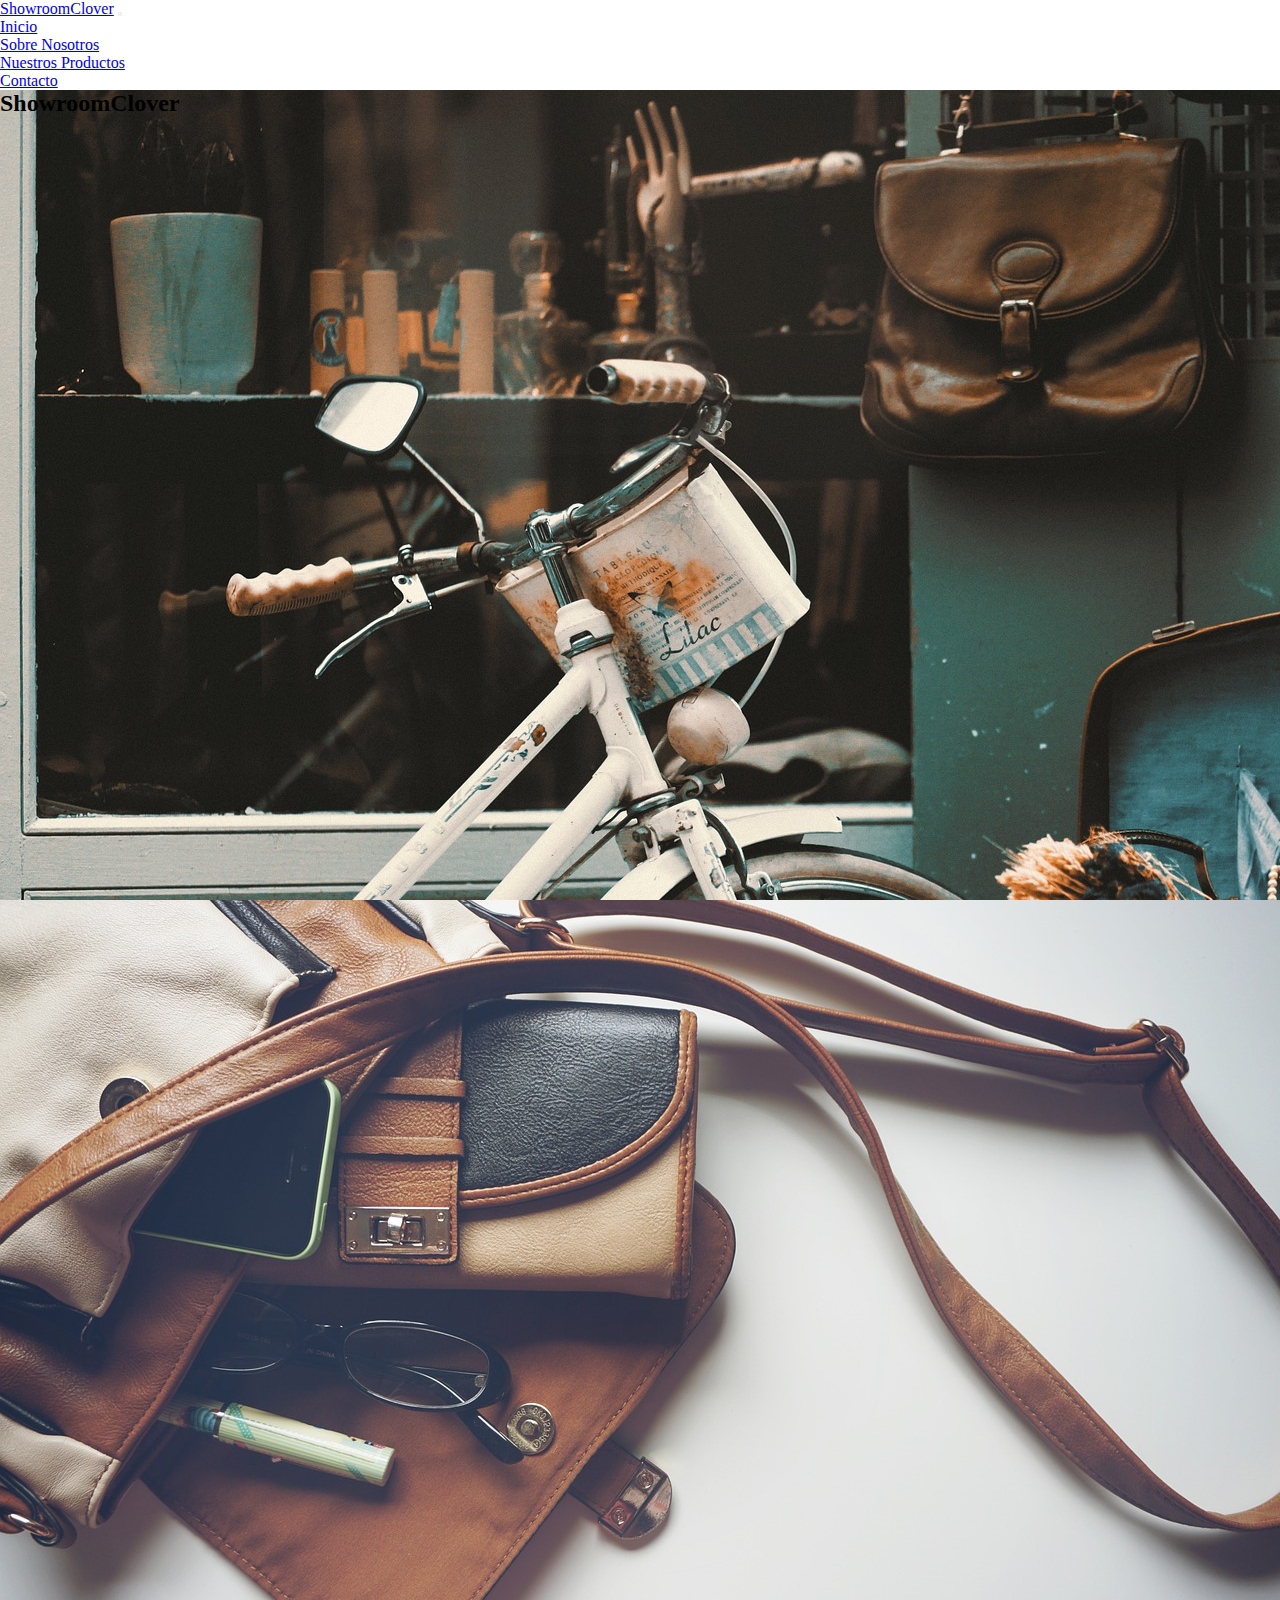
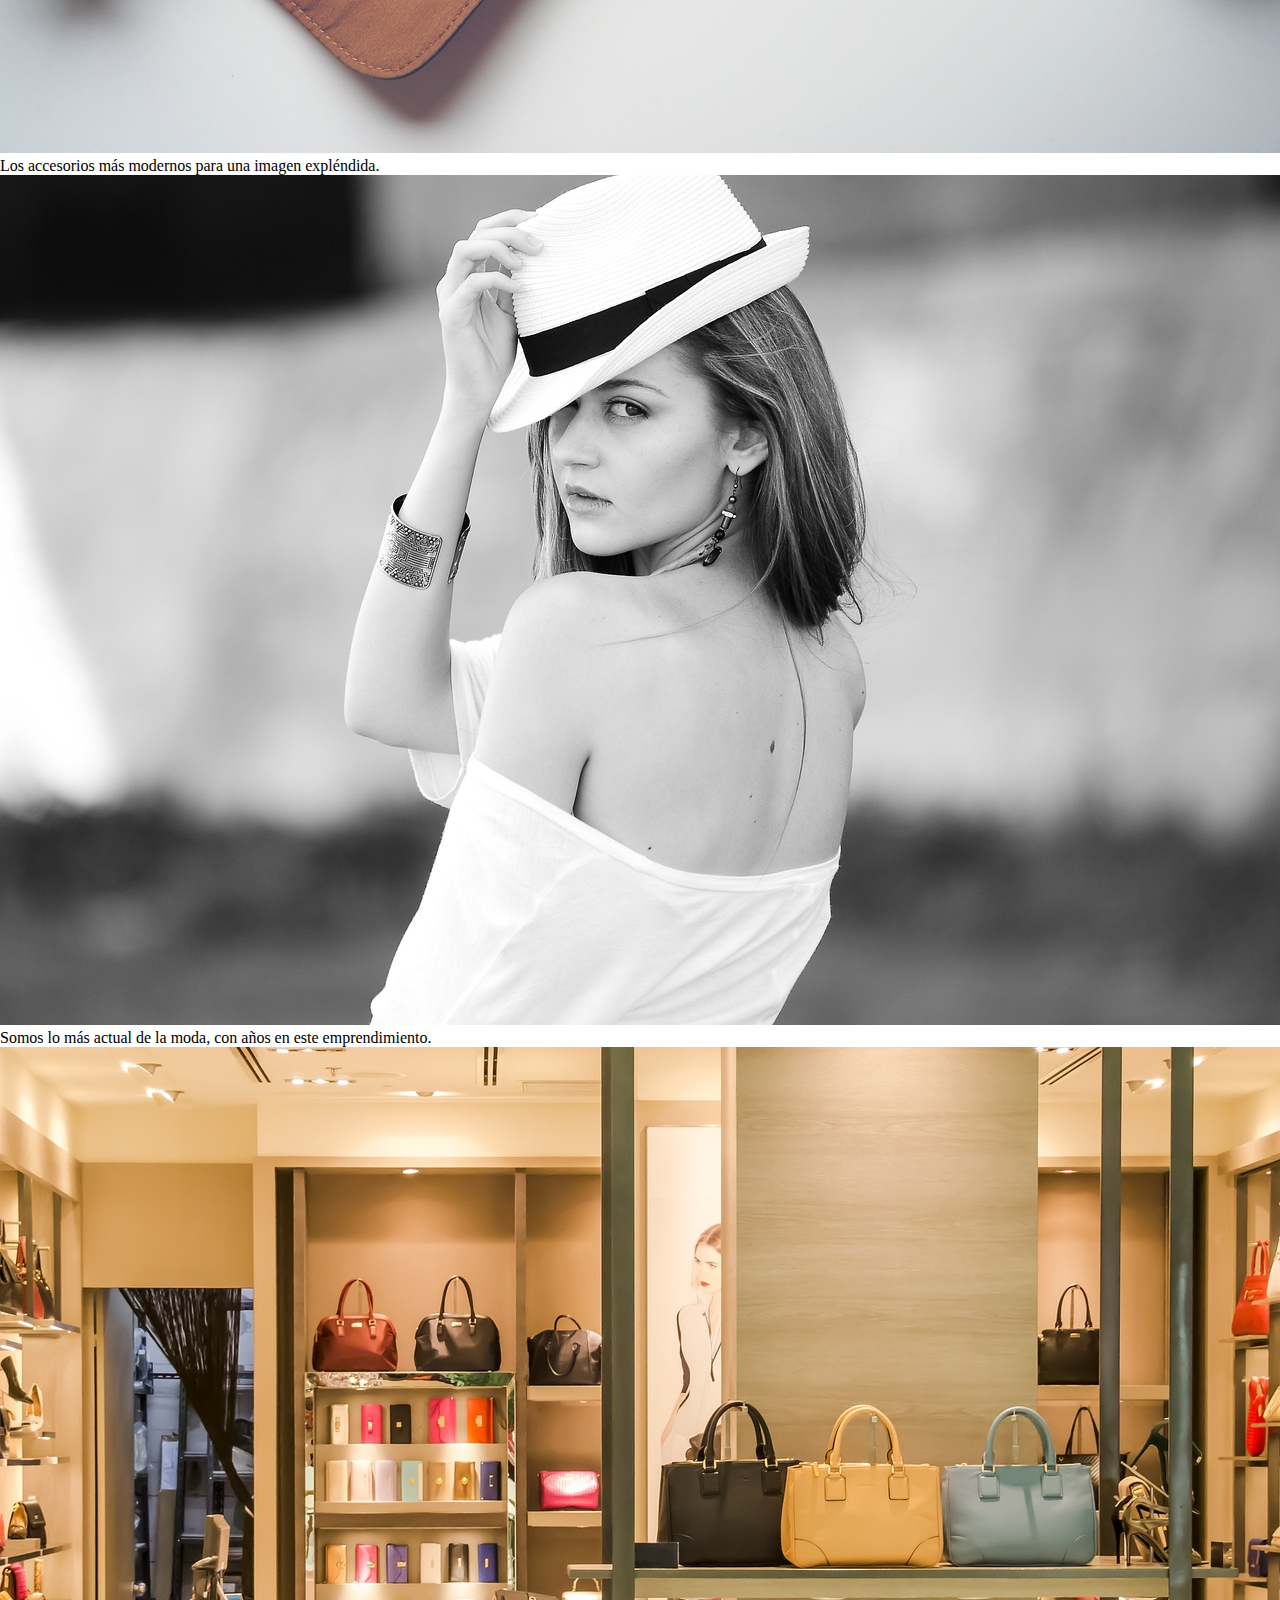
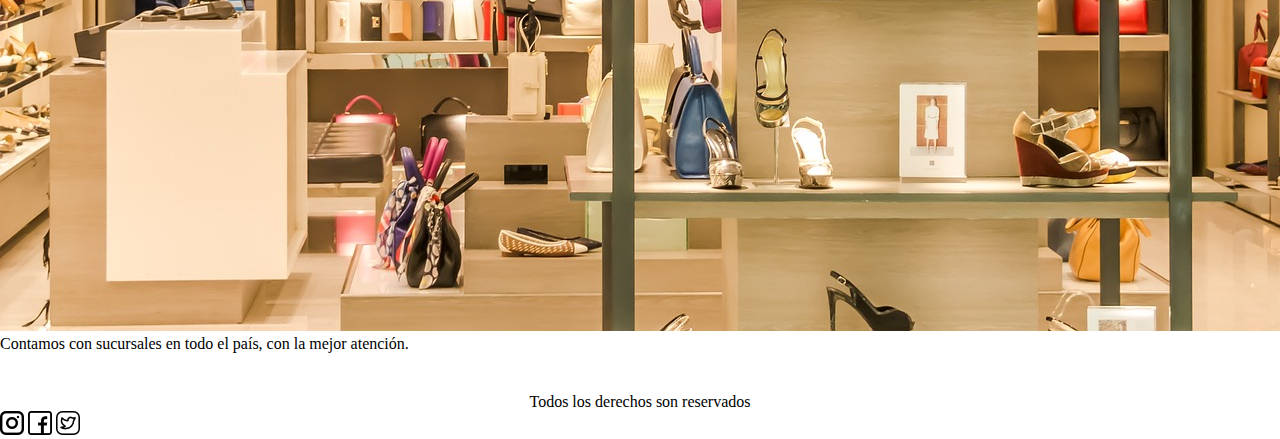
<file: index.html>
<!DOCTYPE html>
<html lang="es">
<head>
    <meta charset="UTF-8">
    <meta http-equiv="X-UA-Compatible" content="IE=edge">
    <meta name="viewport" content="width=device-width, initial-scale=1.0">
    <title>ShowroomClover</title>
    <meta name="description" content="Los mejores accesorios">
    <meta name="keywords" content="emprendimiento, accesorios, joyas, economico">
    <link href="https://cdn.jsdelivr.net/npm/bootstrap@5.2.3/dist/css/bootstrap.min.css" rel="stylesheet" integrity="sha384-rbsA2VBKQhggwzxH7pPCaAqO46MgnOM80zW1RWuH61DGLwZJEdK2Kadq2F9CUG65" crossorigin="anonymous">
    <link rel="stylesheet" href="css/style.css">
    <link rel="shortcut icon" href="img/logo.png" type="image/x-icon">
</head>
<body class="bg-dark">

    <!-- Codigo de la barra de navegación -->
    <nav class="navbar navbar-expand-lg bg-dark navbar-dark">
        <div class="container-fluid">
          <a class="navbar-brand" href="./index.html">ShowroomClover</a>
          <button class="navbar-toggler" type="button" data-bs-toggle="collapse" data-bs-target="#navbarNav" aria-controls="navbarNav" aria-expanded="false" aria-label="Toggle navigation">
            <span class="navbar-toggler-icon"></span>
          </button>
          <div class="collapse navbar-collapse" id="navbarNav">
            <ul class="navbar-nav">
              <li class="nav-item">
                <a class="nav-link active" aria-current="page" href="index.html">Inicio</a>
              </li>
              <li class="nav-item">
                <a class="nav-link" href="./pages/sobre-nosotros.html">Sobre Nosotros</a>
              </li>
              <li class="nav-item">
                <a class="nav-link" href="./pages/nuestros-productos.html">Nuestros Productos</a>
              </li>
              <li class="nav-item">
                <a class="nav-link" href="./pages/contacto.html">Contacto</a>
              </li>
            </ul>
          </div>
        </div>
      </nav>

      <!-- Section de presentacion de pagina  -->

      <section class="fondo d-flex justify-content-center align-items-center">
        <h2 class="text-white bg-dark rounded px-2 py-1">ShowroomClover</h2>
      </section>
      <section class="container">
        <div class="row">
          <div class="col-md-4 mt-5">
            <div class="card bg-secondary">
              <img src="./img/img1.jpg" class="card-img-top" alt="...">
              <div class="card-body">
                <p class="card-text text-white">Los accesorios más modernos para una imagen expléndida.</p>
              </div>
            </div>
          </div>
          <div class="col-md-4 mt-5">
            <div class="card bg-secondary">
              <img src="./img/img2.jpg" class="card-img-top" alt="...">
              <div class="card-body">
                <p class="card-text text-white">Somos lo más actual de la moda, con años en este emprendimiento.</p>
              </div>
            </div>
          </div>
          <div class="col-md-4 mt-5">
            <div class="card bg-secondary">
              <img src="./img/img3.jpg" class="card-img-top" alt="...">
              <div class="card-body">
                <p class="card-text text-white">Contamos con sucursales en todo el país, con la mejor atención.</p>
              </div>
            </div>
          </div>
        </div>  
      </section>
      
      <!-- Piede pagina -->

      <footer>
        <div class="pie">
          <p class="text-white">Todos los derechos son reservados</p>
        </div>
        <div class="iconos">    <!--Codigo de iconos -->
          <a href="https://www.instagram.com/"><img src="./icons/instagram.png" alt=""></a>
          <a href="https://www.facebook.com/"><img src="./icons/facebook.png" alt=""></a>
          <a href="https://twitter.com/"><img src="./icons/twitter.png" alt=""></a>
        </div>
      </footer>

     <script src="https://cdn.jsdelivr.net/npm/bootstrap@5.2.3/dist/js/bootstrap.bundle.min.js" integrity="sha384-kenU1KFdBIe4zVF0s0G1M5b4hcpxyD9F7jL+jjXkk+Q2h455rYXK/7HAuoJl+0I4" crossorigin="anonymous"></script>
</body>
 
</html>
</file>
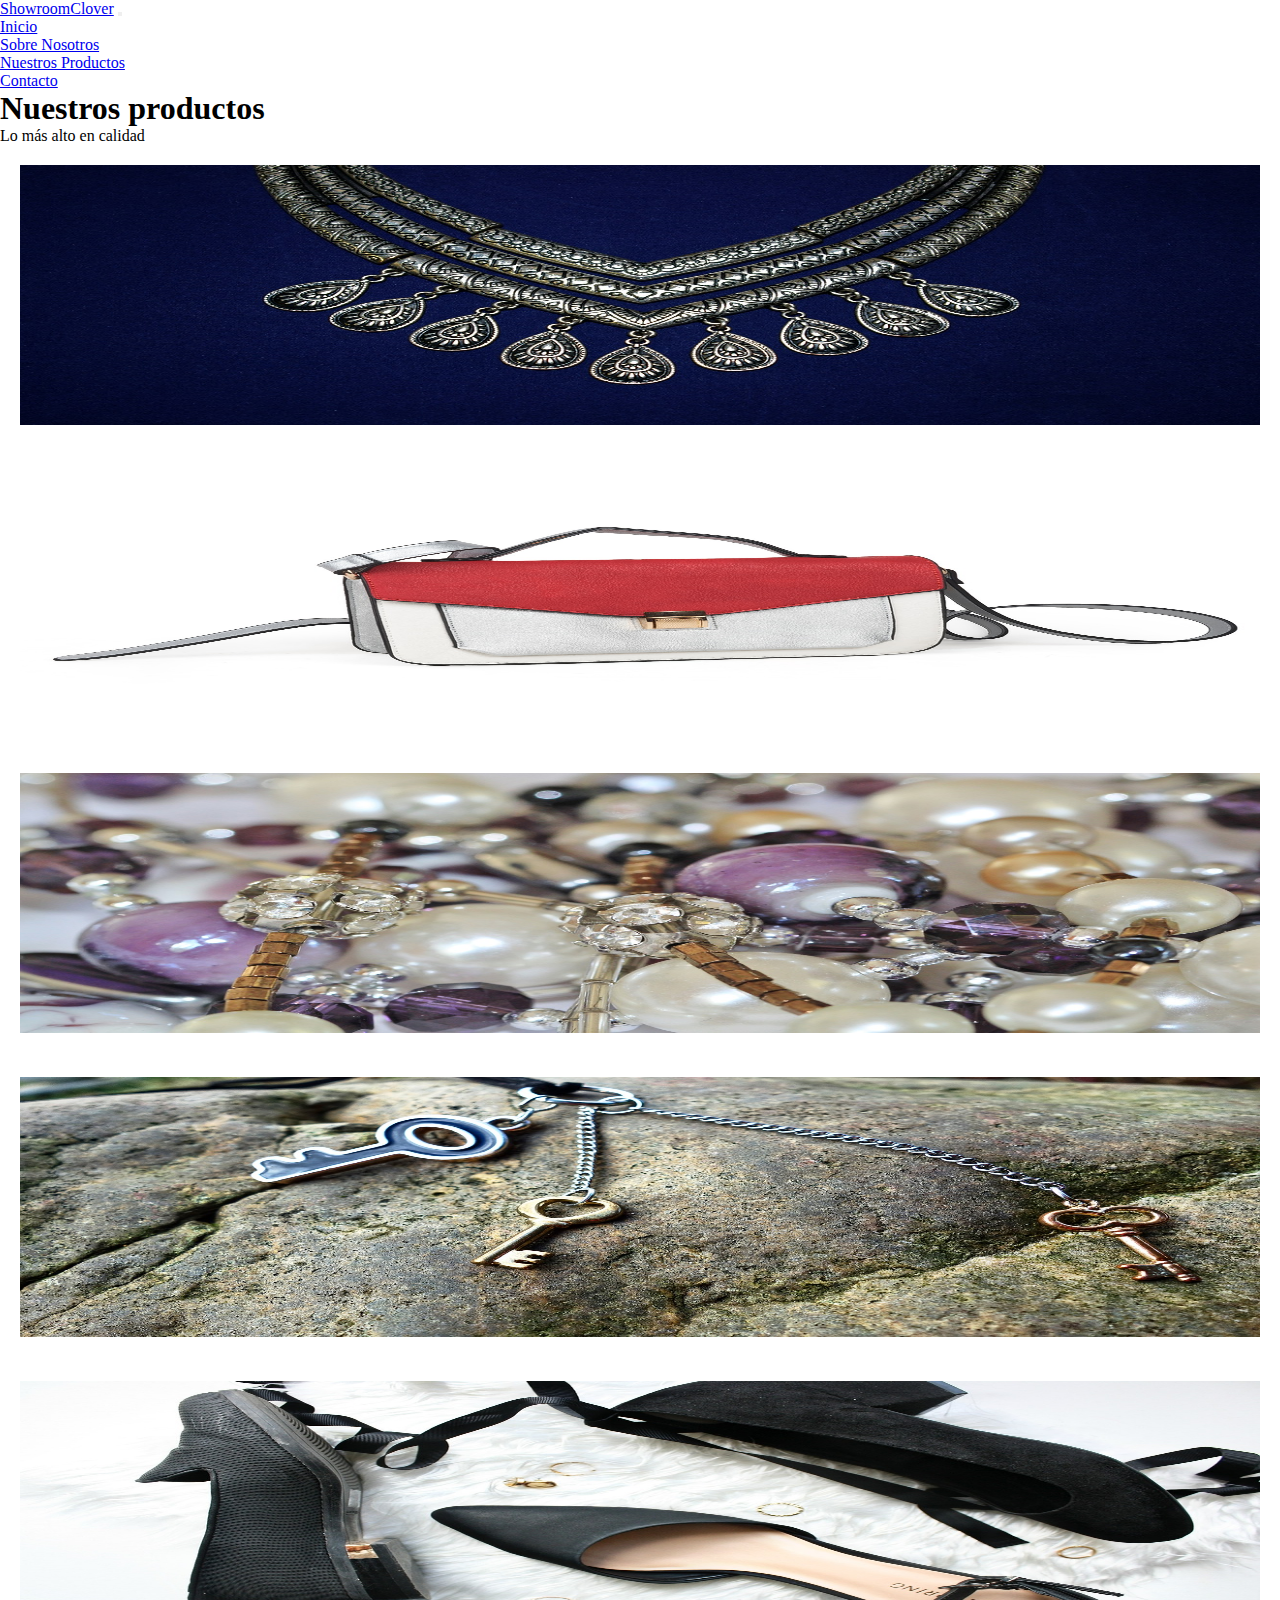
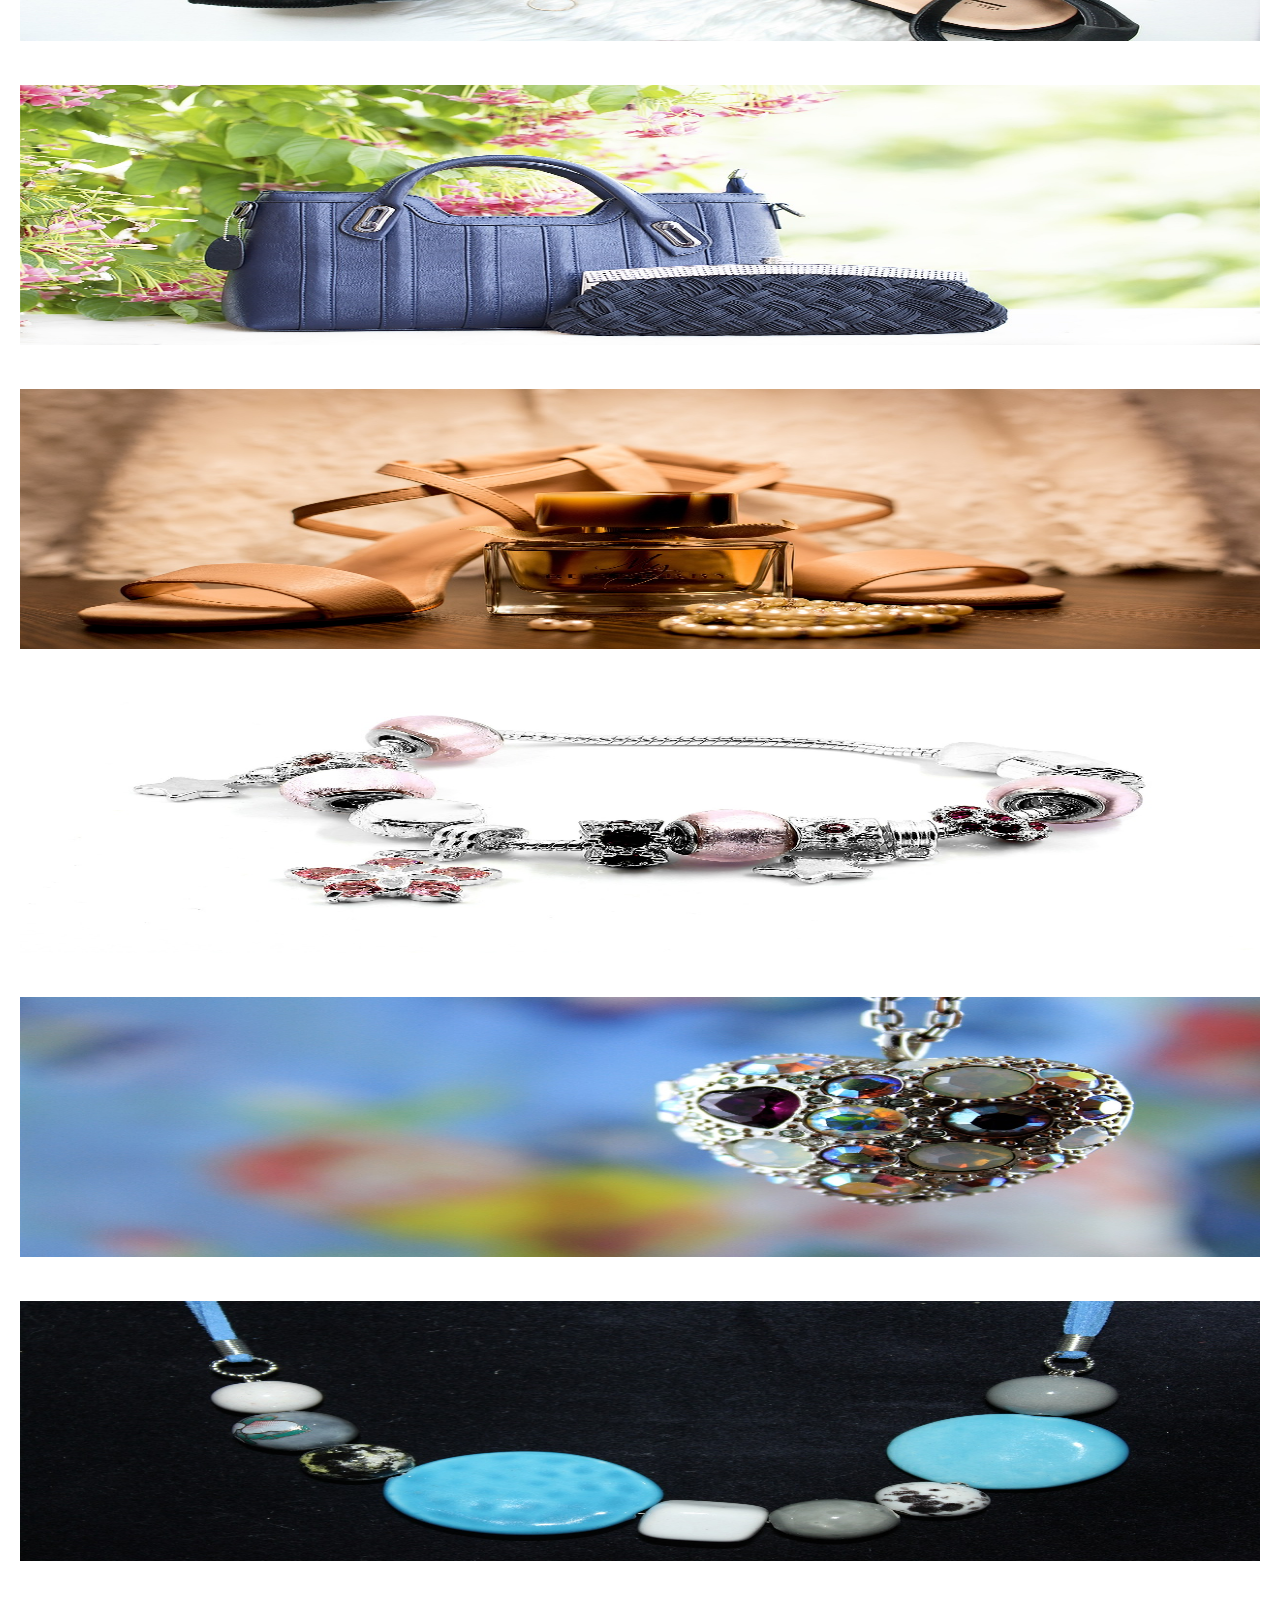
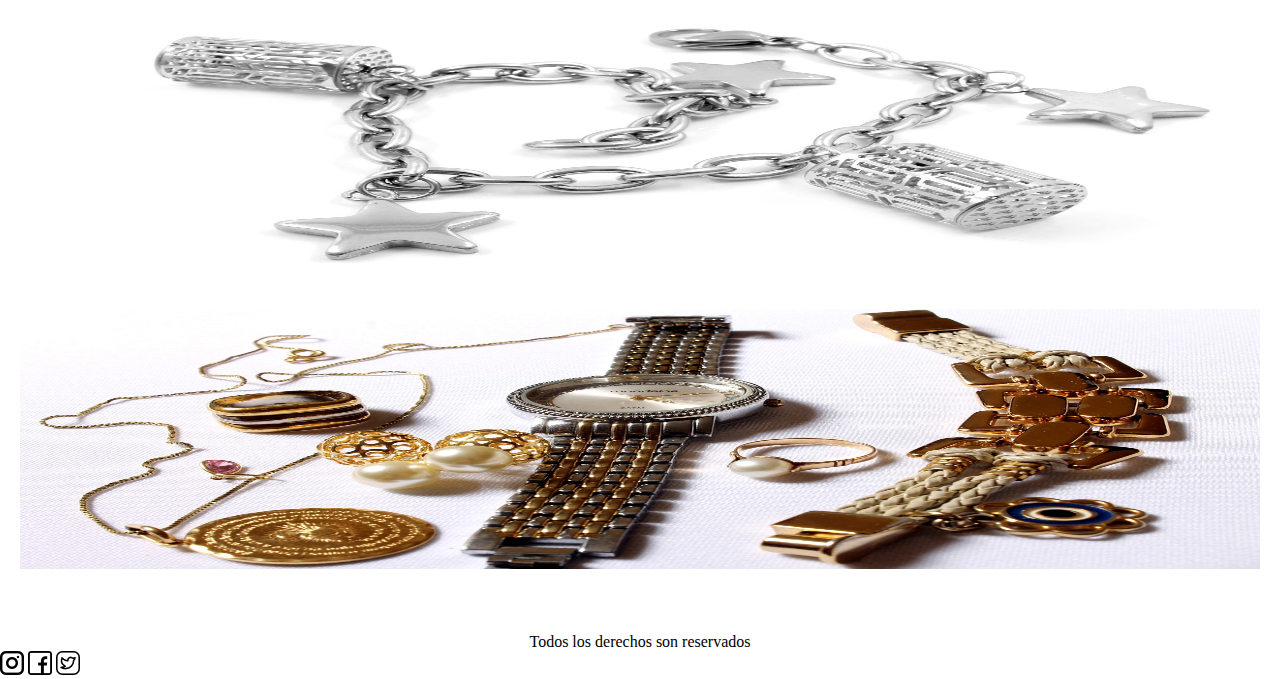
<file: pages/nuestros-productos.html>
<!DOCTYPE html>
<html lang="es">
<head>
    <meta charset="UTF-8">
    <meta http-equiv="X-UA-Compatible" content="IE=edge">
    <meta name="viewport" content="width=device-width, initial-scale=1.0">
    <title>ShowroomClover</title>
    <meta name="description" content="todos estos productos para vos">
    <link href="https://cdn.jsdelivr.net/npm/bootstrap@5.2.3/dist/css/bootstrap.min.css" rel="stylesheet" integrity="sha384-rbsA2VBKQhggwzxH7pPCaAqO46MgnOM80zW1RWuH61DGLwZJEdK2Kadq2F9CUG65" crossorigin="anonymous">
    <link rel="stylesheet" href="../css/style.css">
</head>
<body class="bg-dark">

    <!-- Codigo de la barra de navegación -->
    <nav class="navbar navbar-expand-lg bg-dark navbar-dark">
        <div class="container-fluid">
          <a class="navbar-brand" href="../index.html">ShowroomClover</a>
          <button class="navbar-toggler" type="button" data-bs-toggle="collapse" data-bs-target="#navbarNav" aria-controls="navbarNav" aria-expanded="false" aria-label="Toggle navigation">
            <span class="navbar-toggler-icon"></span>
          </button>
          <div class="collapse navbar-collapse" id="navbarNav">
            <ul class="navbar-nav">
              <li class="nav-item">
                <a class="nav-link" href="../index.html">Inicio</a>
              </li>
              <li class="nav-item">
                <a class="nav-link" href="sobre-nosotros.html">Sobre Nosotros</a>
              </li>
              <li class="nav-item">
                <a class="nav-link active" aria-current="page" href="nuestros-Productos.html">Nuestros Productos</a>
              </li>
              <li class="nav-item">
                <a class="nav-link" href="./contacto.html">Contacto</a>
              </li>
            </ul>
          </div>
        </div>
      </nav>

        <!-- Codigo de galeria bootstrap -->

      <section class="galeria container">
        <div class="text-center pt-5">
            <h1 class="text-white">Nuestros productos</h1>
            <p class="text-white">Lo más alto en calidad</p>
        </div>
        <div class="row">
            <div class="col-lg-4">
                <img src="../img/img4.jpg" alt="">
            </div>
            <div class="col-lg-4">
                <img src="../img/img5.jpg" alt="">
            </div>
            <div class="col-lg-4">
                <img src="../img/img6.jpg" alt="">
            </div>
            <div class="col-lg-4">
                <img src="../img/img7.jpg" alt="">
            </div>
            <div class="col-lg-4">
                <img src="../img/img8.jpg" alt="">
            </div>
            <div class="col-lg-4">
                <img src="../img/img9.jpg" alt="">
            </div>
            <div class="col-lg-4">
                <img src="../img/img10.jpg" alt="">
            </div>
            <div class="col-lg-4">
                <img src="../img/img11.jpg" alt="">
            </div>
            <div class="col-lg-4">
                <img src="../img/img12.jpg" alt="">
            </div>
            <div class="col-lg-4">
                <img src="../img/img13.jpg" alt="">
            </div>
            <div class="col-lg-4">
                <img src="../img/img14.jpg" alt="">
            </div>
            <div class="col-lg-4">
                <img src="../img/img15.jpg" alt="">
            </div>
        </div>
      </section>

      <!-- Codigo de pie de pagina -->

      <footer>
        <div class="pie">
          <p class="text-white">Todos los derechos son reservados</p>
        </div>
        <div class="iconos">    <!--Codigo de iconos -->
          <a href="https://www.instagram.com/"><img src="../icons/instagram.png" alt=""></a>
          <a href="https://www.facebook.com/"><img src="../icons/facebook.png" alt=""></a>
          <a href="https://twitter.com/"><img src="../icons/twitter.png" alt=""></a>
        </div>
      </footer>

     <script src="https://cdn.jsdelivr.net/npm/bootstrap@5.2.3/dist/js/bootstrap.bundle.min.js" integrity="sha384-kenU1KFdBIe4zVF0s0G1M5b4hcpxyD9F7jL+jjXkk+Q2h455rYXK/7HAuoJl+0I4" crossorigin="anonymous"></script>
</body>
 
</html>
</file>
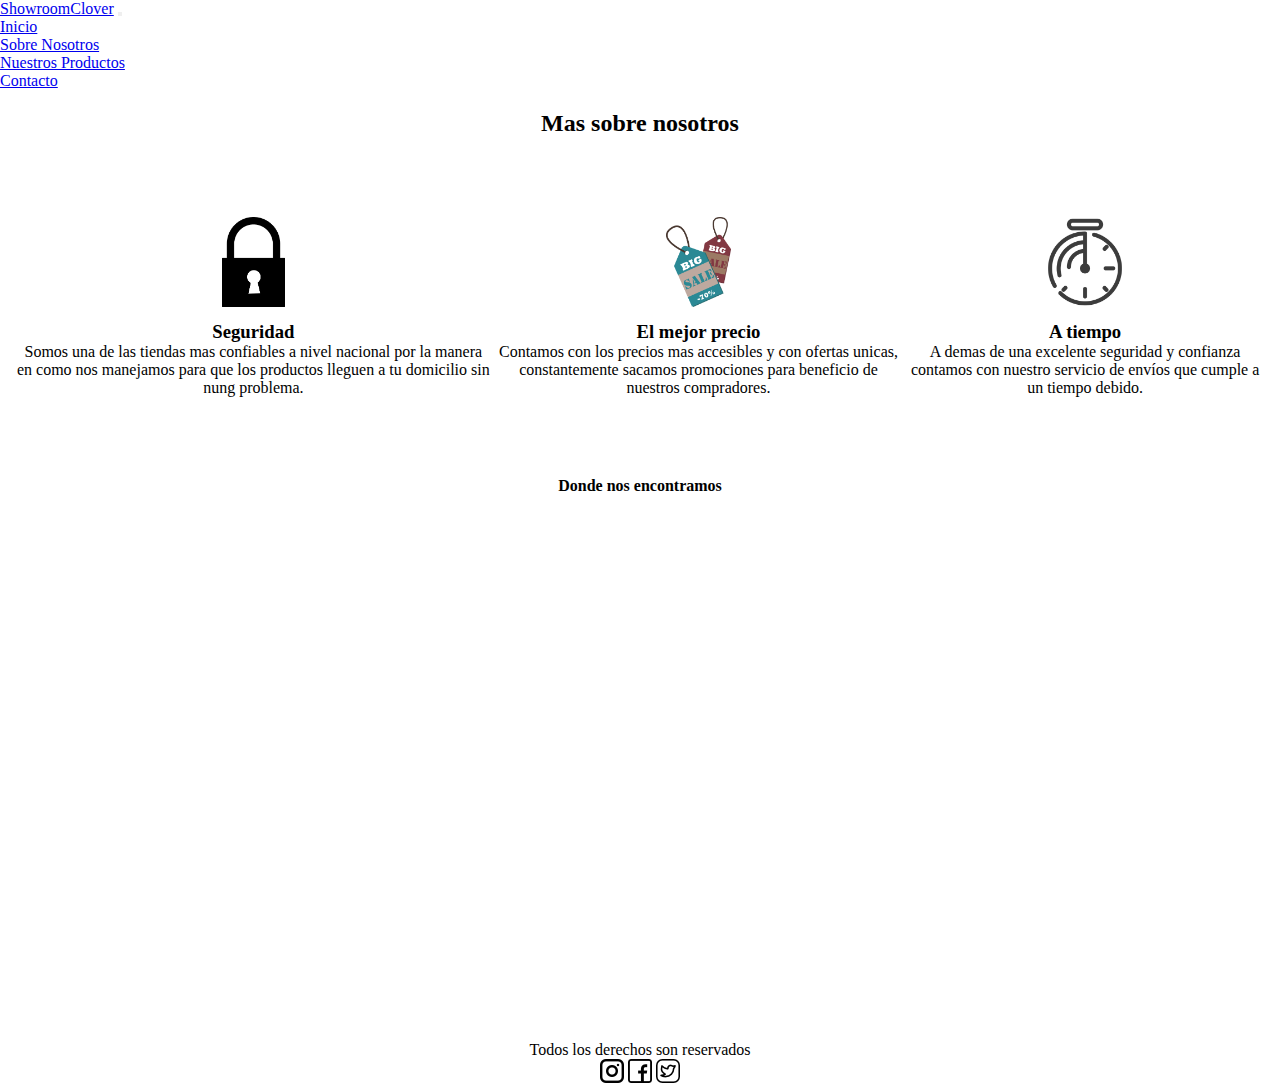
<file: pages/sobre-nosotros.html>
<!DOCTYPE html>
<html lang="es">
<head>
    <meta charset="UTF-8">
    <meta http-equiv="X-UA-Compatible" content="IE=edge">
    <meta name="viewport" content="width=device-width, initial-scale=1.0">
    <title>Sobre nosotros</title>
    <meta name="description" content="conocenos mas">
    <link href="https://cdn.jsdelivr.net/npm/bootstrap@5.2.3/dist/css/bootstrap.min.css" rel="stylesheet" integrity="sha384-rbsA2VBKQhggwzxH7pPCaAqO46MgnOM80zW1RWuH61DGLwZJEdK2Kadq2F9CUG65" crossorigin="anonymous">
    <link rel="stylesheet" href="../css/estilos.css">
    <link rel="shortcut icon" href="../img/logo.png" type="image/x-icon">
</head>


<body class="bg-secondary">
     <!-- Codigo de la barra de navegación -->

     <nav class="navbar navbar-expand-lg bg-dark navbar-dark">
        <div class="container-fluid">
          <a class="navbar-brand" href="../index.html">ShowroomClover</a>
          <button class="navbar-toggler" type="button" data-bs-toggle="collapse" data-bs-target="#navbarNav" aria-controls="navbarNav" aria-expanded="false" aria-label="Toggle navigation">
            <span class="navbar-toggler-icon"></span>
          </button>
          <div class="collapse navbar-collapse" id="navbarNav">
            <ul class="navbar-nav">
              <li class="nav-item">
                <a class="nav-link active" aria-current="page" href="../index.html">Inicio</a>
              </li>
              <li class="nav-item">
                <a class="nav-link" href="sobre-nosotros.html">Sobre Nosotros</a>
              </li>
              <li class="nav-item">
                <a class="nav-link" href="./nuestros-productos.html">Nuestros Productos</a>
              </li>
              <li class="nav-item">
                <a class="nav-link" href="contacto.html">Contacto</a>
              </li>
            </ul>
          </div>
        </div>
      </nav>

      <section class="contenedor seccion">
        <h2 class="centrar-texto">Mas sobre nosotros</h2>

        <div class="iconos-nosotros">

            <div class="imagenes-nosotros">
                <img src="../img/seguridad.png" alt="">
                <h3>Seguridad</h3>
                <p>
                    Somos una de las tiendas mas confiables a nivel nacional por la manera en como nos manejamos para que los productos lleguen a tu domicilio sin nung problema.
                </p>
            </div>

            <div class="imagenes-nosotros"> 
                <img src="../img/precio.png" alt="">
                <h3>El mejor precio</h3>
                <p>
                    Contamos con los precios mas accesibles y con ofertas unicas, constantemente sacamos promociones para beneficio de nuestros compradores.
                </p>
            </div>
            
            <div class="imagenes-nosotros">
                <img src="../img/just-in-time-3750378_640.png" alt="">
                <h3>A tiempo</h3>
                <p>
                    A demas de una excelente seguridad y confianza contamos con nuestro servicio de envíos que cumple a un tiempo debido.
                </p>
            </div>

        </div>

        <h4 class="ubicacion">Donde nos encontramos</h4>
       
        <div class="mapa">

            <iframe src="https://www.google.com/maps/embed?pb=!1m14!1m12!1m3!1d39415.311872928134!2d-58.585273390667524!3d-34.49475691607633!2m3!1f0!2f0!3f0!3m2!1i1024!2i768!4f13.1!5e0!3m2!1ses-419!2sar!4v1676072550839!5m2!1ses-419!2sar" width="100%" height="450" style="border:0;" allowfullscreen="" loading="lazy" referrerpolicy="no-referrer-when-downgrade"></iframe>

        </div>
        
      </section>












      <!-- Piede pagina -->
      <footer>
        <div class="pie">
          <p class="text-white">Todos los derechos son reservados</p>
        </div>
        <div class="iconos">    <!--Codigo de iconos -->
          <a href="https://www.instagram.com/"><img src="../icons/instagram.png" alt=""></a>
          <a href="https://www.facebook.com/"><img src="../icons/facebook.png" alt=""></a>
          <a href="https://twitter.com/"><img src="../icons/twitter.png" alt=""></a>
        </div>
      </footer>

      <script src="https://cdn.jsdelivr.net/npm/bootstrap@5.2.3/dist/js/bootstrap.bundle.min.js" integrity="sha384-kenU1KFdBIe4zVF0s0G1M5b4hcpxyD9F7jL+jjXkk+Q2h455rYXK/7HAuoJl+0I4" crossorigin="anonymous"></script>
</body>
</html>
</file>
<file: css/style.css>
* {
  margin: 0;
  padding: 0;
  box-sizing: border-box;
}
*::-moz-selection {
  background-color: antiquewhite;
  color: cadetblue;
}
*::selection {
  background-color: antiquewhite;
  color: cadetblue;
}

footer p {
  text-align: center;
  padding-top: 40px;
}
footer p iconos {
  text-align: center;
}

.galeria img {
  width: 100%;
  height: 300px;
  padding: 20px;
}
.galeria img.img:hover {
  border: 5px solid rgb(97, 97, 97);
}

.fondo {
  background-image: url(../img/Fondo.jpg);
  height: 90vh;
}

.card:hover {
  border: 5px solid rgb(97, 97, 97);
}/*# sourceMappingURL=style.css.map */
</file>
<file: css/estilos.css>
*{
    margin: 0;
    padding: 0;
    box-sizing: border-box;
}
*::selection {
    background-color: antiquewhite;
    color:cadetblue
}
.fondo{
    background-image: url(../img/Fondo.jpg);
    height: 90vh;
}

.card:hover{
    border: 5px solid rgb(97, 97, 97) ;
}

.pie p{
    text-align: center;
    padding-top: 40px;
}
.iconos{
    text-align: center;
}

.galeria img{
    width: 100%;
    height: 300px;
    padding: 20px;
}
.galeria img:hover{
    border: 5px solid rgb(97, 97, 97);
}

.body{
    color: #fff;
    padding: 0 1.5em;
}

.content{
    max-width: 1170px;
    margin-left: auto;
    margin-right: auto;
    padding: 1.5em;
}
.logo{
    text-align: center;
    font-size: 3em;
}
.contenedor-contacto{
    box-shadow: 0 0 20px 0 
}
.contenedor-contacto{
    padding: 1em;
}

.contenedor-formulario form{
    display: grid;
    grid-template-columns: 1fr 1fr;
}
.contenedor-formulario form .block{
    grid-column: 1 / 3;
}
.contenedor-formulario p{
    margin: 0;
    padding: 1em;
}


.contenedor-formulario form button,
.contenedor-formulario form input,
.contenedor-formulario form textarea{
    width: 100%;
    padding: .7em;
    border: none;
    background-color:lightgray;
}
.contenedor-formulario form button{
    background-color:darkslategray;
    border: 0;
    text-transform: uppercase;
    padding: 1em;
}
.contenedor-formulario button:hover{
    border: 3px;
}

.contenedor-info h4,
.contenedor-info ul,
.contenedor-info p{
    text-align: center;
    margin: 0 0 1rem 0;
}
.contenedor-info ul{
    list-style: none;
    padding: 0;
}

@media (min-width: 100%) {
    body{
        padding: 0 4rem;
    }
    .contenedor-contacto{
        display: grid;
        grid-template-columns: 1fr 1fr;
    }
    .contenedor-contacto > *{
        padding: 2em;
    }

}
.contenedor{
    max-width: 100%;
    margin-left: 1em;
    margin-right: 1em;
}
.seccion{
    margin-top: 20px;
    margin-bottom: 20px;
}

.centrar-texto{
    text-align: center;
}

.iconos-nosotros{
    display: flex;
    justify-content: space-between;
    grid-template-columns: 1fr 1fr 1fr;
    padding-top: 5em;
}
.imagenes-nosotros{
    flex-basis: calc(33.3% - 1 rem);
    text-align: center;
}
.imagenes-nosotros img{
    height: 100px;
    padding-bottom: 10px;
}

.ubicacion{
    text-align: center;
    padding-top: 5em;
    padding-bottom: 2em;
}
</file>
